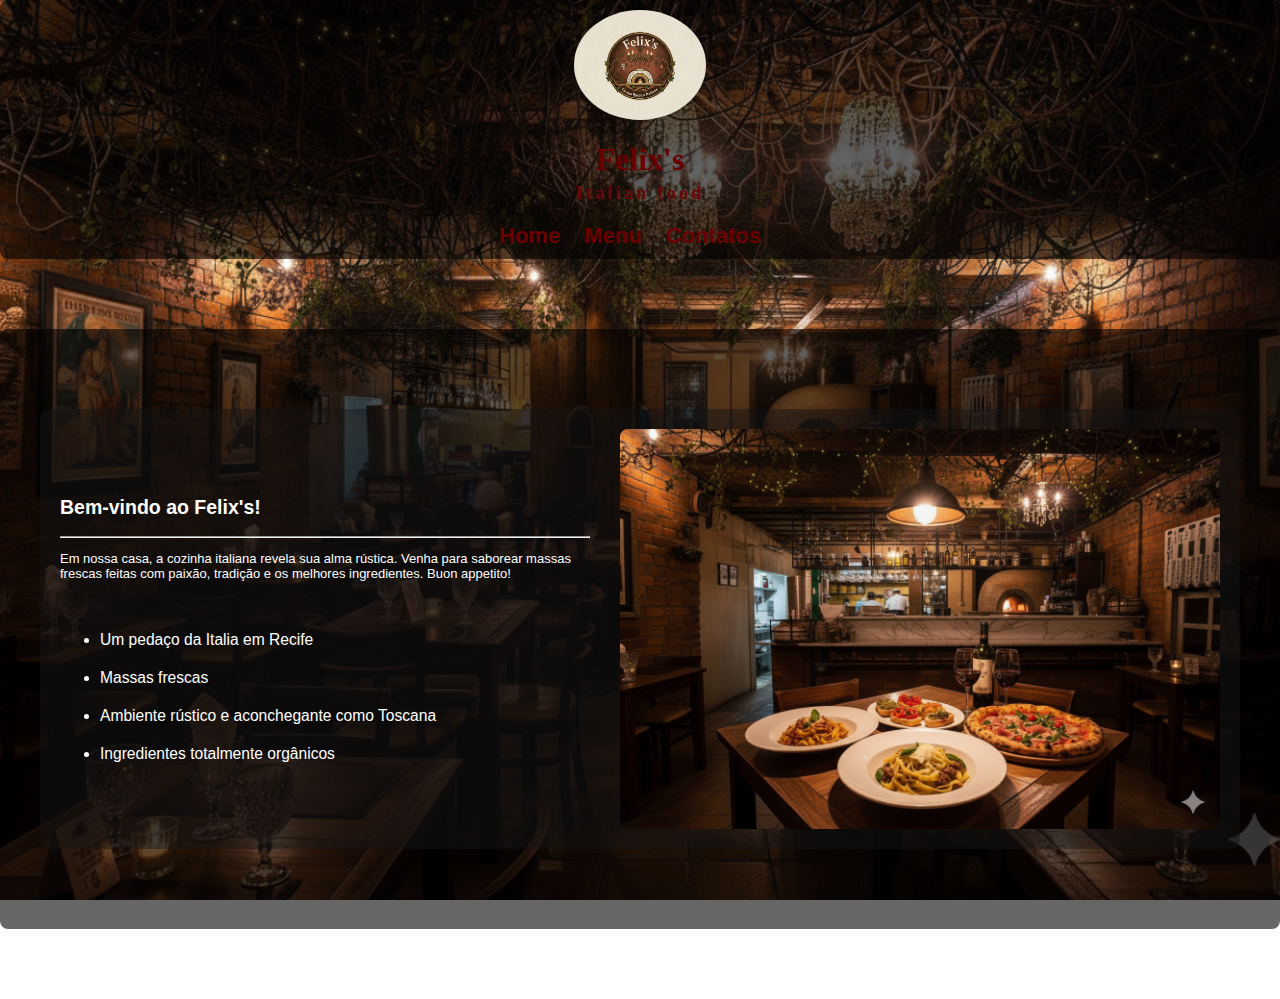
<file: index.html>
<!DOCTYPE html>
<html lang="pt-br">

<head>
    <meta charset="UTF-8">
    <meta name="viewport" content="width=device-width, initial-scale=1.0">
    <title>Felix's</title>
</head>
<link rel="stylesheet" href="/css/styles.css">

<body>

    <header>
        <img class="logo" src="/img/Logo.png" alt="Logo Felix's restaurante">
        <h1>Felix's</h1>
        <h3>Italian food</h3>
        <nav>
            <a href="/Index.html">Home</a>
            <a href="/cardapio.html">Menu</a>
            <a href="/contato.html">Contatos</a>
        </nav>
    </header>

    <section>
        <div class="container">
            <div class="conteudo">
                <h2>Bem-vindo ao Felix's!</h2>
                <hr>
                <p>Em nossa casa, a cozinha italiana revela sua alma rústica. Venha para saborear massas
                    frescas feitas
                    com paixão, tradição e os melhores ingredientes. Buon appetito!</p>
                <ul>
                    <li>Um pedaço da Italia em Recife</li>
                    <li>Massas frescas</li>
                    <li>Ambiente rústico e aconchegante como Toscana </li>
                    <li>Ingredientes totalmente orgânicos</li>
                </ul>
            </div>
            <div class="ambiente2">
                <img class="ambiente2" src="/img/segundoambiente.png" alt="Segundo ambiente do restaurante e pratos">
            </div>
        </div>
    </section>
</body>


</html>
</file>
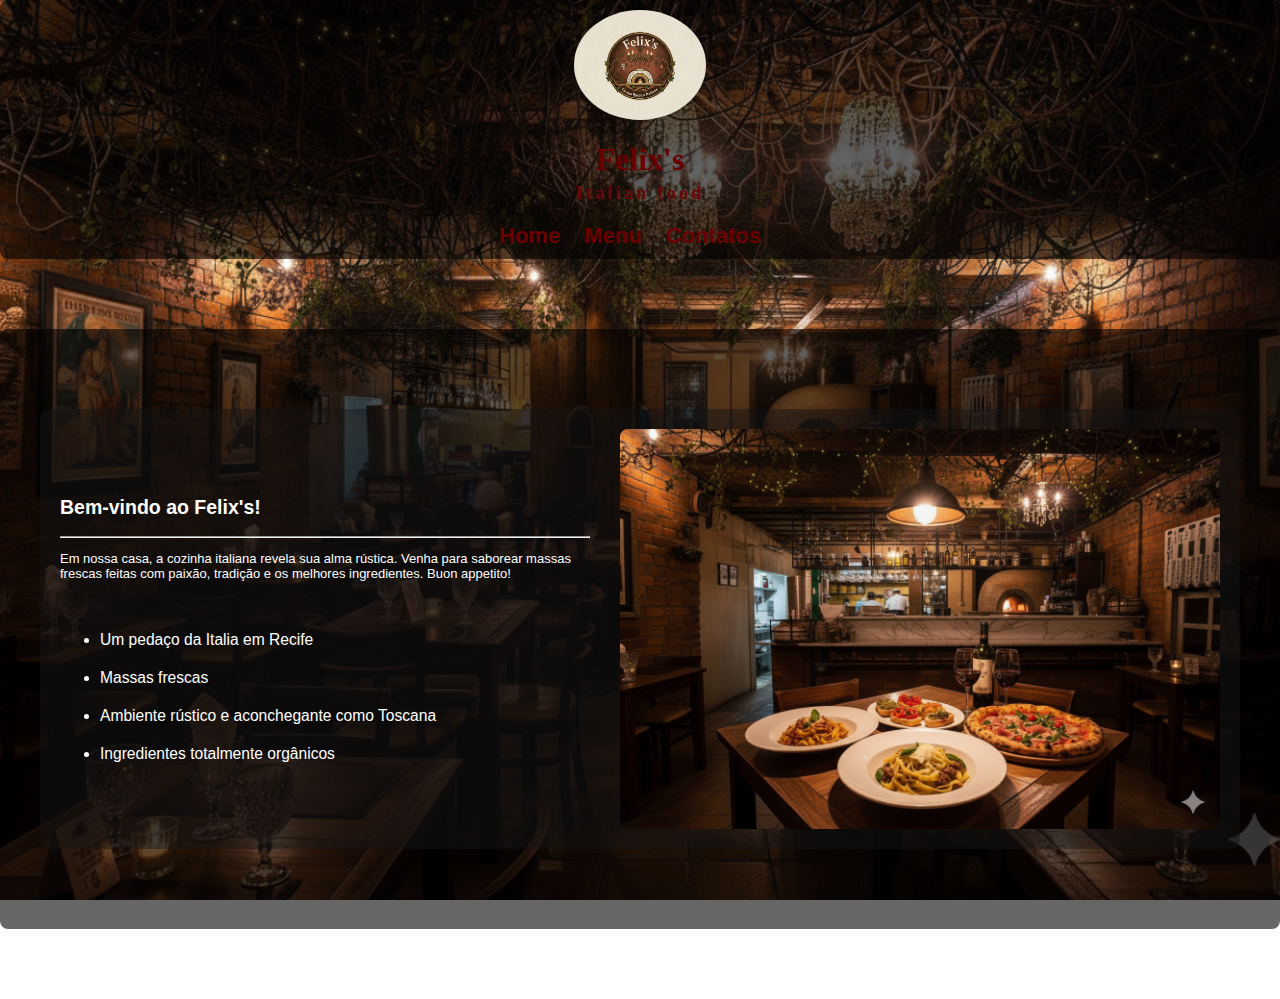
<file: Index.html>
<!DOCTYPE html>
<html lang="pt-br">

<head>
    <meta charset="UTF-8">
    <meta name="viewport" content="width=device-width, initial-scale=1.0">
    <title>Felix's</title>
</head>
<link rel="stylesheet" href="../css/styles.css">

<body>

    <header>
        <img class="logo" src="../img/Logo.png" alt="Logo Felix's restaurante">
        <h1>Felix's</h1>
        <h3>Italian food</h3>
        <nav>
            <a href="./Index.html">Home</a>
            <a href="./cardapio.html">Menu</a>
            <a href="./contato.html">Contatos</a>
        </nav>
    </header>

    <section>
        <div class="container">
            <div class="conteudo">
                <h2>Bem-vindo ao Felix's!</h2>
                <hr>
                <p>Em nossa casa, a cozinha italiana revela sua alma rústica. Venha para saborear massas
                    frescas feitas
                    com paixão, tradição e os melhores ingredientes. Buon appetito!</p>
                <ul>
                    <li>Um pedaço da Italia em Recife</li>
                    <li>Massas frescas</li>
                    <li>Ambiente rústico e aconchegante como Toscana </li>
                    <li>Ingredientes totalmente orgânicos</li>
                </ul>
            </div>
            <div class="ambiente2">
                <img class="ambiente2" src="../img/segundoambiente.png" alt="Segundo ambiente do restaurante e pratos">
            </div>
        </div>
    </section>
</body>

</html>
</file>
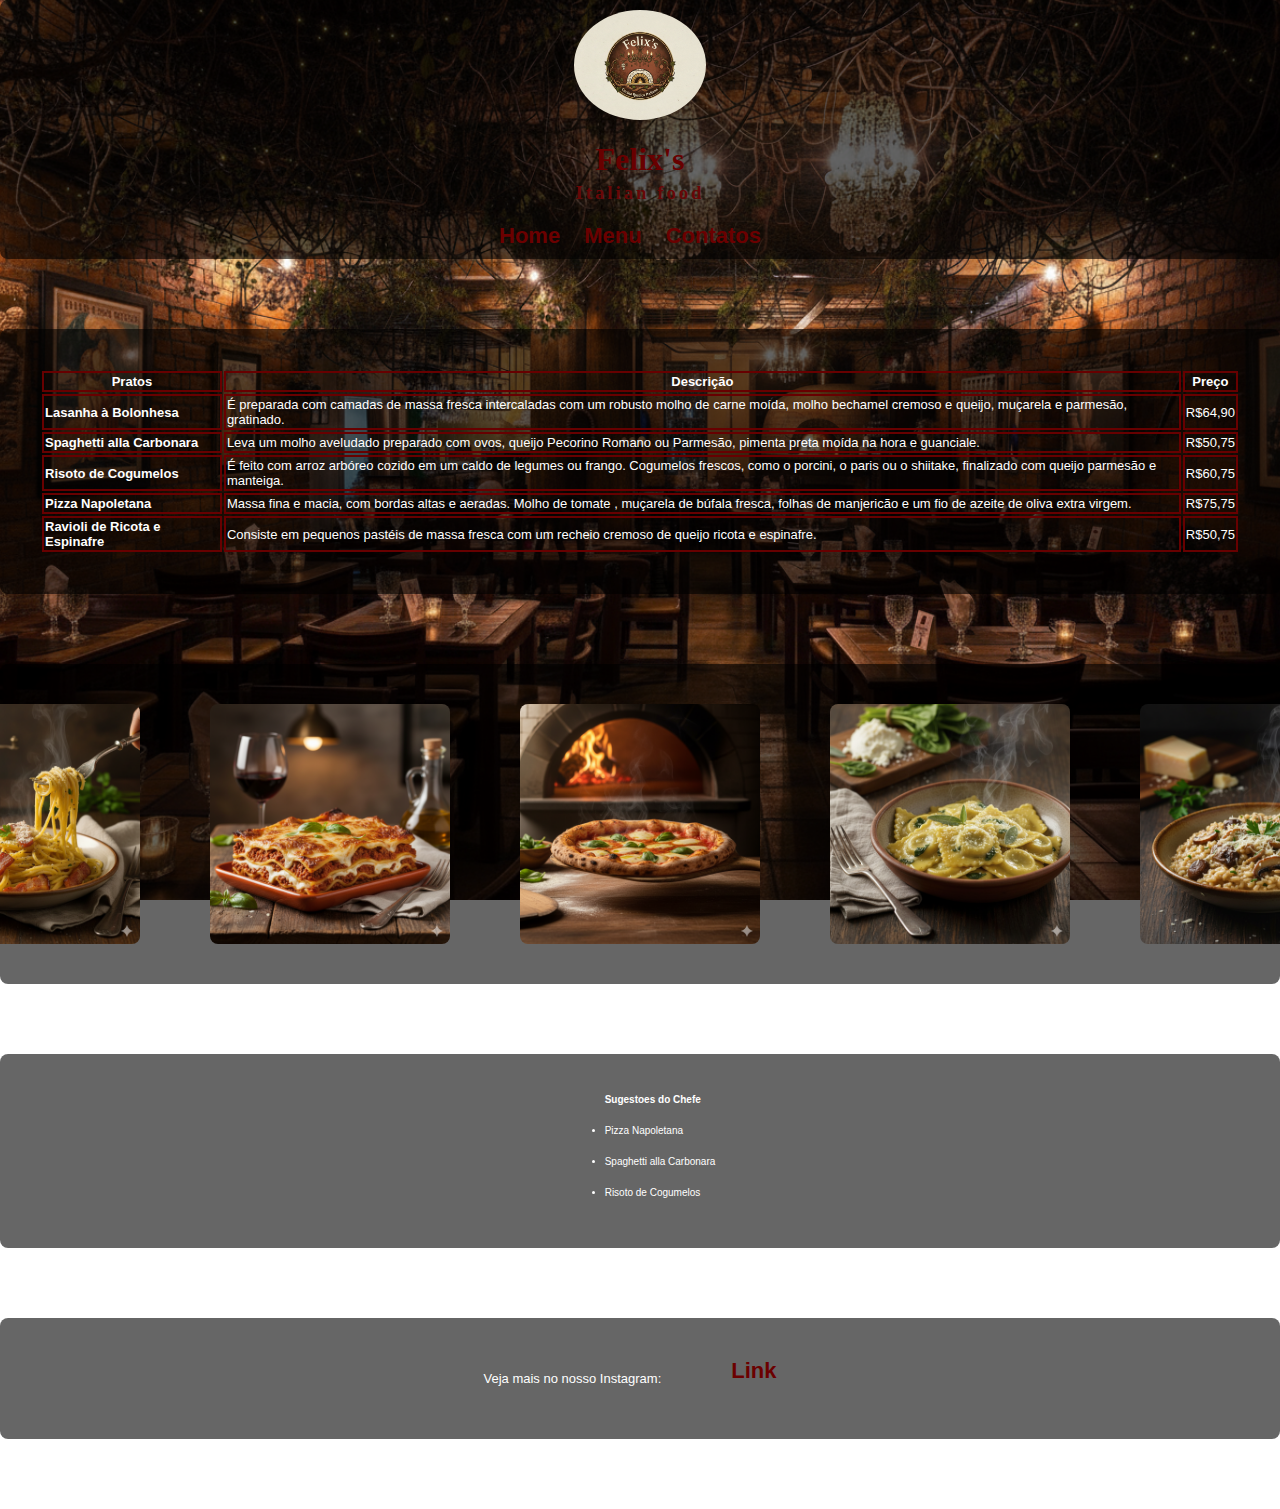
<file: cardapio.html>
<!DOCTYPE html>
<html lang="pt-br">

<head>
    <meta charset="UTF-8">
    <meta name="viewport" content="width=device-width, initial-scale=1.0">
    <title>Menu</title>
</head>
<link rel="stylesheet" href="/css/styles.css">

<body>
    <header>
        <img class="logo" src="/img/Logo.png" alt="Logo Felix's restaurante">
        <h1>Felix's</h1>
        <h3>Italian food</h3>
        <nav>
            <a href="./Index.html">Home</a>
            <a href="./cardapio.html">Menu</a>
            <a href="./contato.html">Contatos</a>
        </nav>
    </header>
    <section>
        <table>
            <tr>
                <th>Pratos</th>
                <th>Descrição</th>
                <th>Preço</th>
            </tr>
            <tr>
                <td><strong>Lasanha à Bolonhesa</strong></td>
                <td> É preparada com camadas
                    de massa fresca intercaladas com um robusto molho de carne moída, molho bechamel
                    cremoso e queijo, muçarela e parmesão, gratinado.</td>
                <td>R$64,90</td>
            </tr>
            <tr>
                <td><strong>Spaghetti alla Carbonara</strong></td>
                <td>Leva um molho aveludado preparado com ovos, queijo Pecorino Romano ou Parmesão, pimenta
                    preta moída na hora e guanciale.</td>
                <td>R$50,75</td>
            </tr>
            <tr>
                <td><strong>Risoto de Cogumelos</strong></td>
                <td> É feito com arroz arbóreo
                    cozido em um caldo de legumes ou frango. Cogumelos frescos, como o porcini, o paris ou o
                    shiitake, finalizado com queijo parmesão e manteiga.</td>
                <td>R$60,75</td>
            </tr>
            <tr>
                <td><strong>Pizza Napoletana</strong></td>
                <td> Massa fina e macia, com bordas
                    altas e aeradas. Molho de
                    tomate , muçarela de búfala fresca, folhas de manjericão e um fio de azeite de oliva
                    extra virgem. </td>
                <td>R$75,75</td>
            </tr>
            <tr>
                <td><strong>Ravioli de Ricota e Espinafre</strong></td>
                <td>Consiste em pequenos pastéis
                    de massa fresca com um recheio cremoso de queijo ricota e espinafre.</td>
                <td>R$50,75</td>
            </tr>
        </table>
    </section>
    <section>
        <img class="carbonara" src="/img/Carbonara.png" alt="Carbonara">
        <img class="lasanha" src="/img/Lasanha.png" alt="Lasanha">
        <img class="pizza" src="/img/Pizza.png" alt="Pizza">
        <img class="ravioli" src="/img/Ravioli.png" alt="Ravioli">
        <img class="risoto" src="/img/Risoto.png" alt="Risoto">
    </section>
    <section>
        <ul class="sugestoes-chefe">
            <tr>
                <th><strong>Sugestoes do Chefe</strong></th>
            </tr>
            <li>Pizza Napoletana</li>
            <li>Spaghetti alla Carbonara</li>
            <li>Risoto de Cogumelos</li>
        </ul>
    </section>
    <section>
        <p>Veja mais no nosso Instagram:</p><a href="https://www.instagram.com/felix_cavalcanti/?next=%2F">Link</a>
    </section>



</body>

</html>
</file>
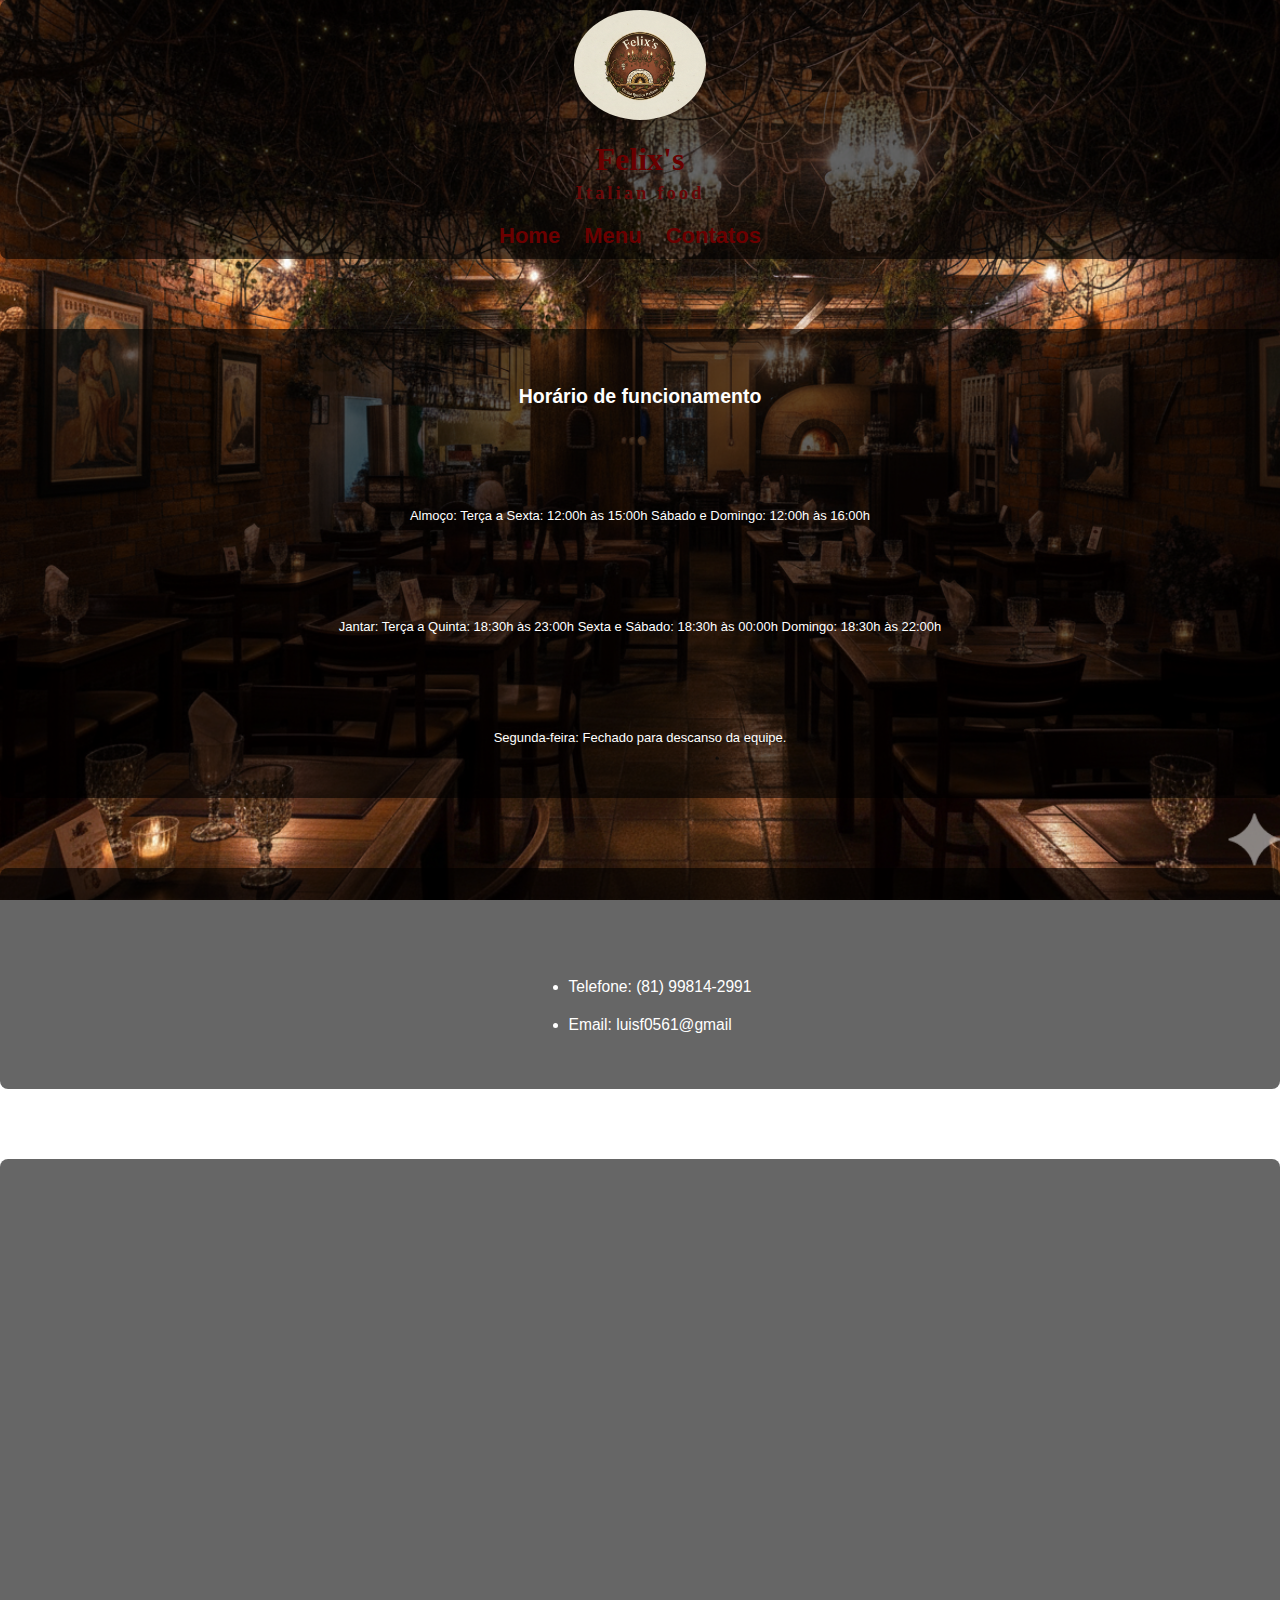
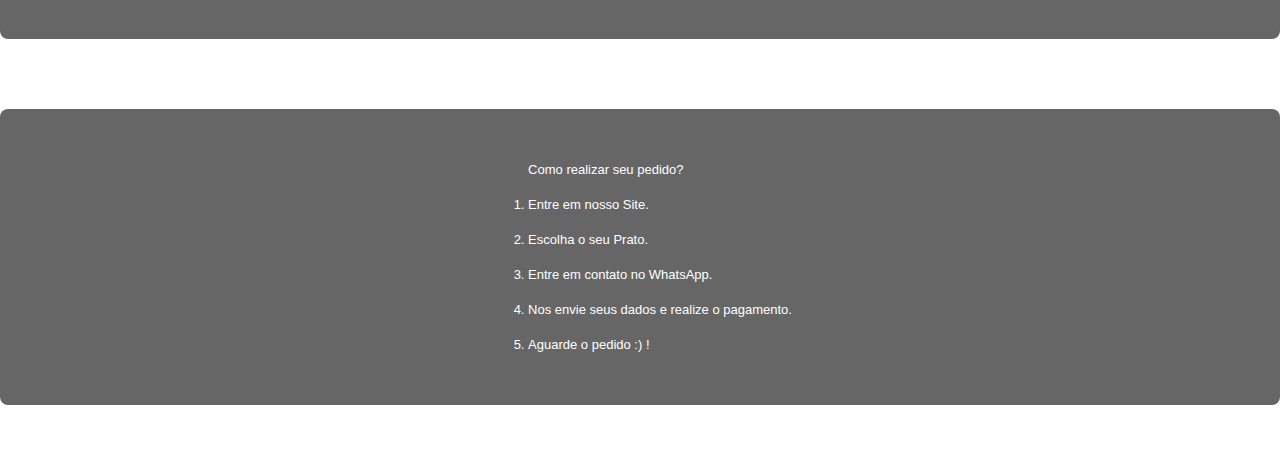
<file: contato.html>
<!DOCTYPE html>
<html lang="pt-br">

<head>
    <meta charset="UTF-8">
    <meta name="viewport" content="width=device-width, initial-scale=1.0">
    <title>Contacs</title>
</head>
<link rel="stylesheet" href="css/styles.css">

<body>
    <header>
        <img class="logo" src="img/Logo.png" alt="Logo Felix's restaurante">
        <h1>Felix's</h1>
        <h3>Italian food</h3>
        <nav>
            <a href="Index.html">Home</a>
            <a href="cardapio.html">Menu</a>
            <a href="contato.html">Contatos</a>
        </nav>
    </header>
    <section class="funcionamento">
        <h2>Horário de funcionamento</h2>
        <p>
            Almoço:

            Terça a Sexta: 12:00h às 15:00h

            Sábado e Domingo: 12:00h às 16:00h
        </p>
        <p>

            Jantar:

            Terça a Quinta: 18:30h às 23:00h

            Sexta e Sábado: 18:30h às 00:00h

            Domingo: 18:30h às 22:00h
        </p>
        <p>

            Segunda-feira: Fechado para descanso da equipe.
        </p>
    </section>
    <section>
        <ul>
            <li>Telefone: (81) 99814-2991</li>
            <li>Email: luisf0561@gmail</li>
        </ul>
    </section>
    <section>
        <iframe class="mapa"
            src="https://www.google.com/maps/embed?pb=!1m18!1m12!1m3!1d3950.392333955394!2d-34.87295038522009!3d-8.06173899419416!2m3!1f0!2f0!3f0!3m2!1i1024!2i768!4f13.1!3m3!1m2!1s0x7ab18a3a0c1a8df%3A0x5e2ea9c2a1770258!2sCESAR%20School!5e0!3m2!1spt-BR!2sbr!4v1726464531818!5m2!1spt-BR!2sbr"
            width="600" height="450" style="border:0;" allowfullscreen="" loading="lazy"
            referrerpolicy="no-referrer-when-downgrade"></iframe>
    </section>
    <section>
        <ol>
            <th>Como realizar seu pedido?</th>
            <li>Entre em nosso Site.</li>
            <li>Escolha o seu Prato.</li>
            <li>Entre em contato no WhatsApp.</li>
            <li>Nos envie seus dados e realize o pagamento.</li>
            <li>Aguarde o pedido :) !</li>
            



        </ol>
    </section>
</body>


</html>
</file>
<file: css/styles.css>
header {
    align-items: center;
    display: flex;
    flex-direction: column;
    background-color: rgba(0, 0, 0, 0.6);
    padding: 10px 0;
    border-radius: 8px;

}

a {
    text-decoration: none;
    margin-right: 20px;
    justify-content: center;
    color: rgb(107, 0, 0);
    font-size: 22px;
    font-family: Verdana, Geneva, Tahoma, sans-serif;
    font-weight: bolder;

}

a:hover {
    background-color: rgb(107, 10, 10);
    color: rgb(255, 255, 255);
    padding: 5px;
    border-radius: 3px;
}

h1 {
    color: rgb(104, 0, 0);
    margin-bottom: 4px;
}

header h3 {
    letter-spacing: 3px;
    margin-top: 0px;
    color: rgb(104, 7, 7);

}

.logo {
    height: 110px;
    border-radius: 50%;
}

body {
    background-image: url('../img/Restaurante.png');

    background-size: cover;

    background-position: center;

    background-repeat: no-repeat;

    background-attachment: fixed;

    padding: 0;

    margin: 0;

}

section {
    display: flex;
    justify-content: center;
    color: white;
    gap: 70px;
    background-color: rgba(0, 0, 0, 0.6);
    margin: 70px auto;
    padding: 40px;
    border-radius: 8px;
    font-family: Verdana, Geneva, Tahoma, sans-serif;
    font-size: small;
}

.ambiente2 {
    height: 400px;
    border-radius: 10%;
    flex-direction: row;
    display: flex;
    justify-content: flex-end;
    border-radius: 8px;
}

.container {
    display: flex;            
    align-items: center;     
    gap: 30px;                
    padding: 20px;
    background-color: #15151579;
    margin: 40px auto;   
    border-radius: 10px;   
}

.container h2{
   display: flex;
   align-items: initial;
}

ul{
    margin-top: 50px;
    font-size: larger;
}

li{
    margin-top: 20px;
}

td, th{
    border: 2px solid rgb(103, 0, 0);
}


.sugestoes-chefe{
    margin-top: 0px;
    font-size: 10px;
}

.chefe{
    font-size: 30px;
}

.carbonara{
    height: 240px;
    border-radius: 10%;
    flex-direction: row;
    display: flex;
    justify-content: flex-end;
    border-radius: 8px;
}

.pizza{
    height: 240px;
    border-radius: 10%;
    flex-direction: row;
    display: flex;
    justify-content: flex-end;
    border-radius: 8px;
}

.ravioli{
    height: 240px;
    border-radius: 10%;
    flex-direction: row;
    display: flex;
    justify-content: flex-end;
    border-radius: 8px;
}

.risoto{
    height: 240px;
    border-radius: 10%;
    flex-direction: row;
    display: flex;
    justify-content: flex-end;
    border-radius: 8px;
}

.lasanha{
    height: 240px;
    border-radius: 10%;
    flex-direction: row;
    display: flex;
    justify-content: flex-end;
    border-radius: 8px;
}

.funcionamento{
    flex-direction: column;
    display: flex;
    align-items: center;
}

.mapa{
    border-radius: 10px;
    height: 400px;
    width: 400px;

}
</file>
